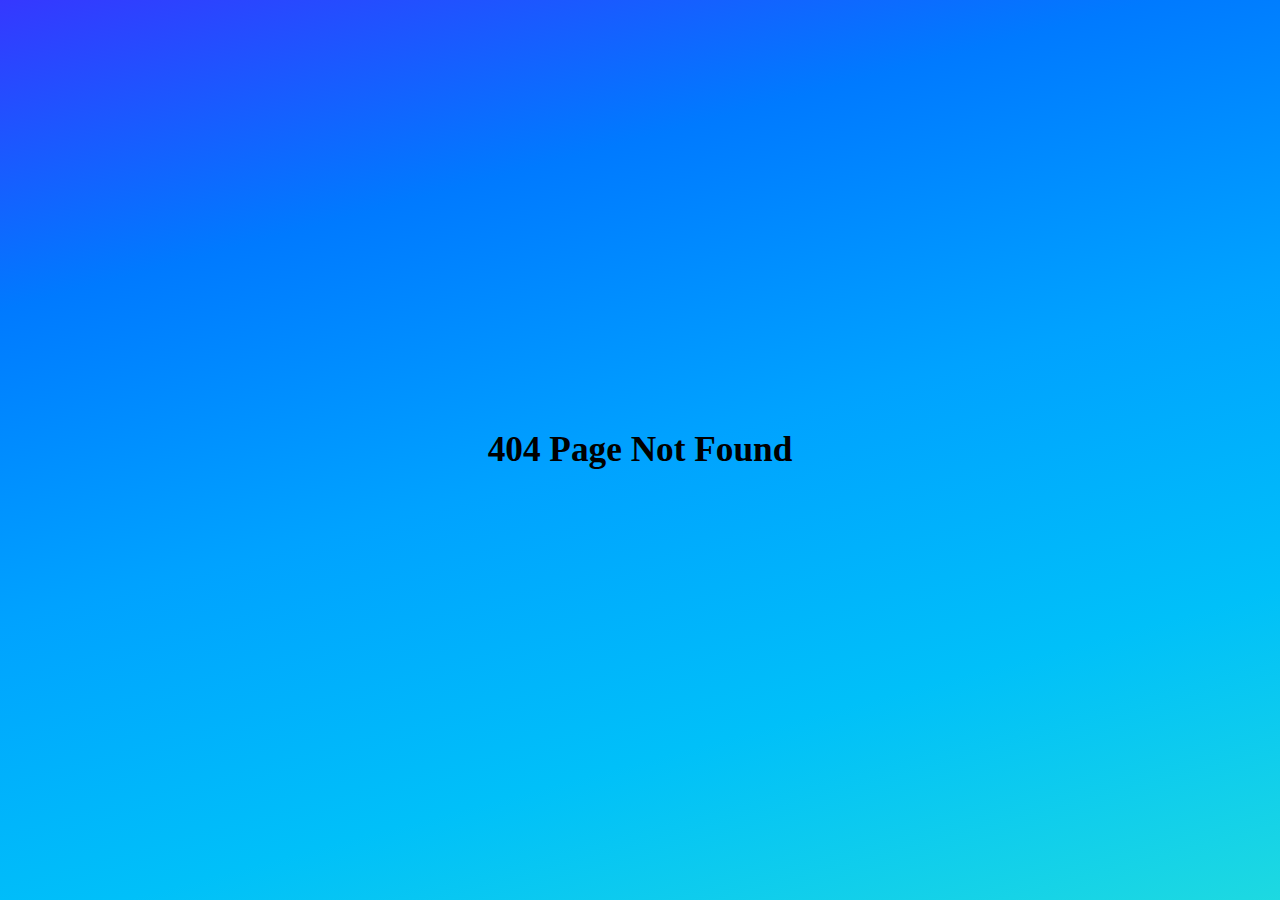
<file: src/404page.html>
<!DOCTYPE html>
<html lang="en">
<head>
    <meta charset="UTF-8">
    <meta name="viewport" content="width=device-width, initial-scale=1.0">
    <link rel="stylesheet" href="./styles/404page.css">
    <title>Document</title>
</head>
<body>
    <h1>404 Page Not Found</h1>
</body>
</html>
</file>
<file: src/styles/404page.css>
* {
    box-sizing: border-box;
    padding: 0;
    margin: 0;
}

body, html {
    position: fixed;
    height: 100%;
    width: 100%;
    display: flex;
    align-items: center;
    justify-content: center;
    font-size: 1.05rem;
    background-image: linear-gradient(165deg, #3538ff, #007aff, #00a2ff, #00c0f9, #1dd9e1);
}
</file>
